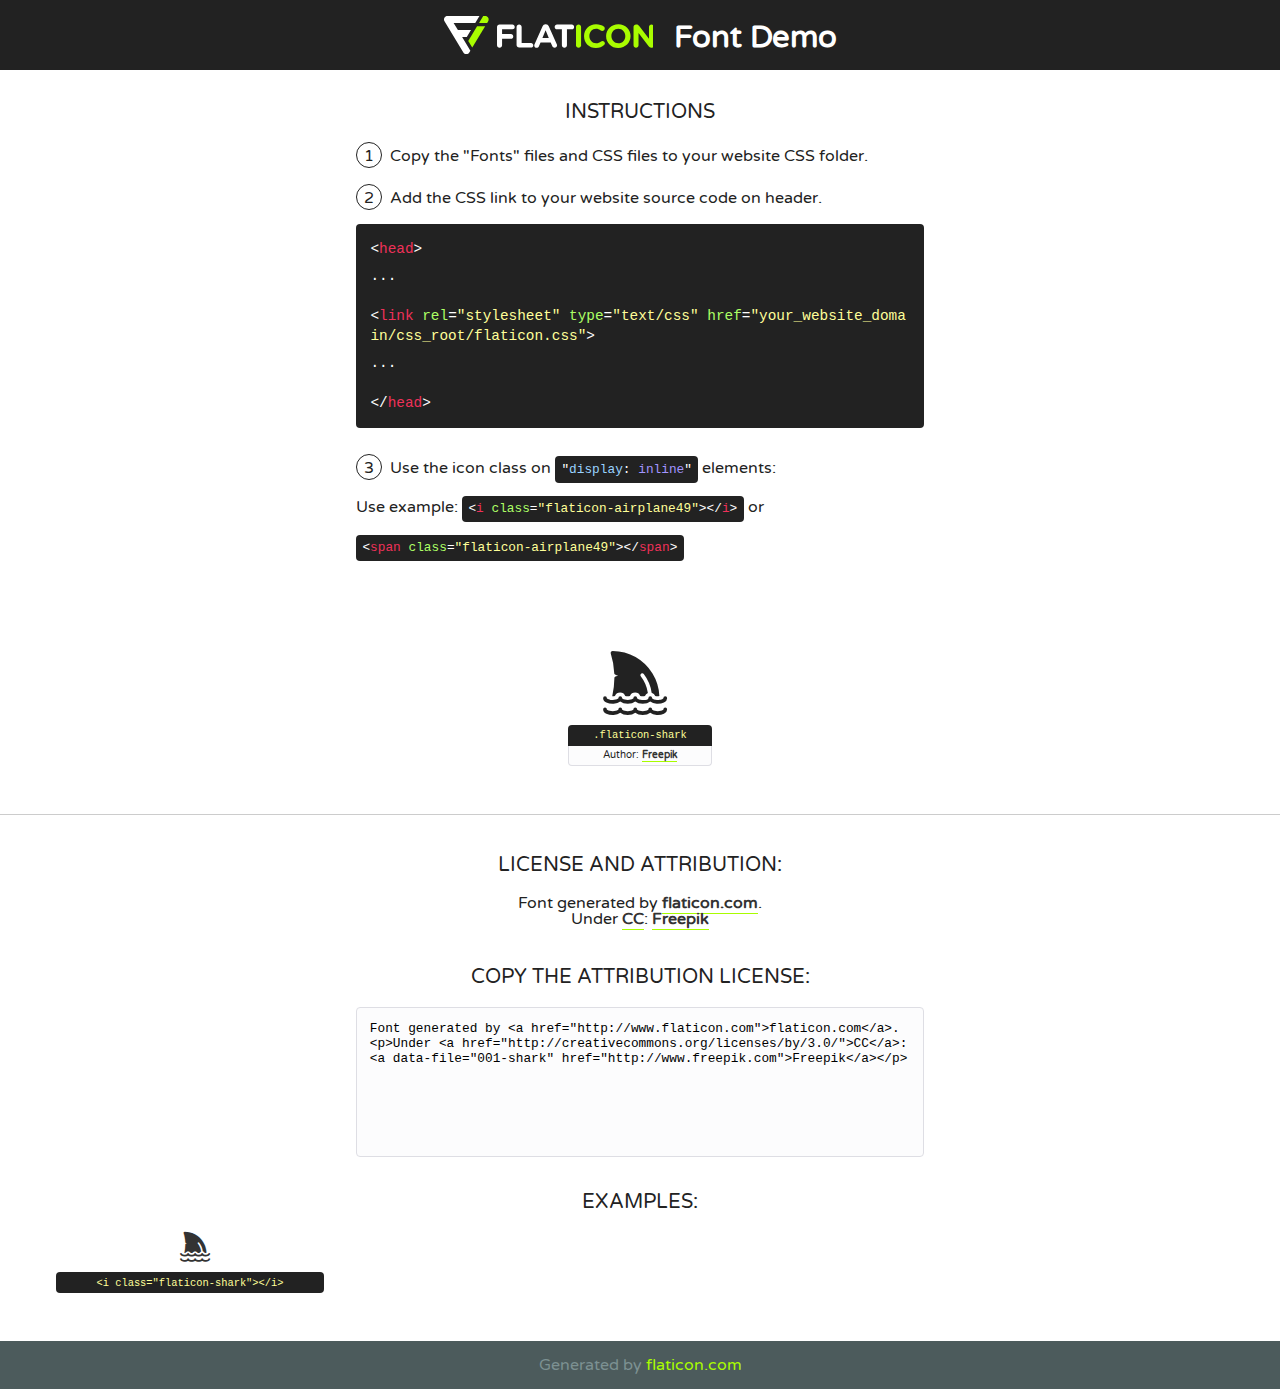
<file: font/flaticon.html>
<!DOCTYPE html>
<!--
  Flaticon icon font: Flaticon
  Creation date: 04/10/2018 21:18
-->
<html>
<!DOCTYPE html>
<html>

<head>
    <title>Flaticon WebFont</title>
    <link href="http://fonts.googleapis.com/css?family=Varela+Round" rel="stylesheet" type="text/css" />
    <link rel="stylesheet" type="text/css" href="flaticon.css">
    <meta charset="UTF-8">
    <style>
    html, body, div, span, applet, object, iframe,
    h1, h2, h3, h4, h5, h6, p, blockquote, pre,
    a, abbr, acronym, address, big, cite, code,
    del, dfn, em, img, ins, kbd, q, s, samp,
    small, strike, strong, sub, sup, tt, var,
    b, u, i, center,
    dl, dt, dd, ol, ul, li,
    fieldset, form, label, legend,
    table, caption, tbody, tfoot, thead, tr, th, td,
    article, aside, canvas, details, embed, 
    figure, figcaption, footer, header, hgroup, 
    menu, nav, output, ruby, section, summary,
    time, mark, audio, video {
        margin: 0;
        padding: 0;
        border: 0;
        font-size: 100%;
        font: inherit;
        vertical-align: baseline;
    }
    /* HTML5 display-role reset for older browsers */
    article, aside, details, figcaption, figure, 
    footer, header, hgroup, menu, nav, section {
        display: block;
    }
    body {
        line-height: 1;
    }
    ol, ul {
        list-style: none;
    }
    blockquote, q {
        quotes: none;
    }
    blockquote:before, blockquote:after,
    q:before, q:after {
        content: '';
        content: none;
    }
    table {
        border-collapse: collapse;
        border-spacing: 0;
    }
    body {
        font-family: 'Varela Round', Helvetica, Arial, sans-serif;
        font-size: 16px;
        color: #222;
    }
    a {
        color: #333;
        border-bottom: 1px solid #a9fd00;
        font-weight: bold;
        text-decoration: none;
    }
    * {
        -moz-box-sizing: border-box;
        -webkit-box-sizing: border-box;
        box-sizing: border-box;
        margin: 0;
        padding: 0;
    }
    [class^="flaticon-"]:before, [class*=" flaticon-"]:before, [class^="flaticon-"]:after, [class*=" flaticon-"]:after {
        font-family: Flaticon;
        font-size: 30px;
        font-style: normal;
        margin-left: 20px;
        color: #333;
    }
    .wrapper {
        max-width: 600px;
        margin: auto;
        padding: 0 1em;
    }
    .title {
        font-size: 1.25em;
        text-align: center;
        margin-bottom: 1em;
        text-transform: uppercase;
    }
    header {
        text-align: center;
        background-color: #222;
        color: #fff;
        padding: 1em;
    }
    header .logo {
        width: 210px;
        height: 38px;
        display: inline-block;
        vertical-align: middle;
        margin-right: 1em;
        border: none;
    }
    header strong {
        font-size: 1.95em;
        font-weight: bold;
        vertical-align: middle;
        margin-top: 5px;
        display: inline-block;
    }
    .demo {
        margin: 2em auto;
        line-height: 1.25em;
    }
    .demo ul li {
        margin-bottom: 1em;
    }
    .demo ul li .num {
        color: #222;
        border-radius: 20px;
        display: inline-block;
        width: 26px;
        padding: 3px;
        height: 26px;
        text-align: center;
        margin-right: 0.5em;
        border: 1px solid #222;
    }
    .demo ul li code {
        background-color: #222;
        border-radius: 4px;
        padding: 0.25em 0.5em;
        display: inline-block;
        color: #fff;
        font-family: Consolas,Monaco,Lucida Console,Liberation Mono,DejaVu Sans Mono,Bitstream Vera Sans Mono,Courier New, monospace;
        font-weight: lighter;
        margin-top: 1em;
        font-size: 0.8em;
        word-break: break-all;
    }
    .demo ul li code.big {
        padding: 1em;
        font-size: 0.9em;
    }
    .demo ul li code .red {
        color: #EF3159;
    }
    .demo ul li code .green {
        color: #ACFF65;
    }
    .demo ul li code .yellow {
        color: #FFFF99;
    }
    .demo ul li code .blue {
        color: #99D3FF;
    }
    .demo ul li code .purple {
        color: #A295FF;
    }
    .demo ul li code .dots {
        margin-top: 0.5em;
        display: block;
    }
    #glyphs {
        border-bottom: 1px solid #ccc;
        padding: 2em 0;
        text-align: center;
    }
    .glyph {
        display: inline-block;
        width: 9em;
        margin: 1em;
        text-align: center;
        vertical-align: top;
        background: #FFF;
    }
    .glyph .glyph-icon {
        padding: 10px;
        display: block;
        font-family:"Flaticon";
        font-size: 64px;
        line-height: 1;
    }
    .glyph .glyph-icon:before {
        font-size: 64px;
        color: #222;
        margin-left: 0;
    }
    .class-name {
        font-size: 0.65em;
        background-color: #222;
        color: #fff;
        border-radius: 4px 4px 0 0;
        padding: 0.5em;
        color: #FFFF99;
        font-family: Consolas,Monaco,Lucida Console,Liberation Mono,DejaVu Sans Mono,Bitstream Vera Sans Mono,Courier New, monospace;
    }
    .author-name {
        font-size: 0.6em;
        background-color: #fcfcfd;
        border: 1px solid #DEDEE4;
        border-top: 0;
        border-radius: 0 0 4px 4px;
        padding: 0.5em;
    }
    .class-name:last-child {
        font-size: 10px;
        color:#888;
    }
    .class-name:last-child a {
        font-size: 10px;
        color:#555;
    }
    .class-name:last-child a:hover {
        color:#a9fd00;
    }
    .glyph > input {
        display: block;
        width: 100px;
        margin: 5px auto;
        text-align: center;
        font-size: 12px;
        cursor: text;
    }
    .glyph > input.icon-input {
        font-family:"Flaticon";
        font-size: 16px;
        margin-bottom: 10px;
    }
    .attribution .title {
        margin-top: 2em;
    }
    .attribution textarea {
        background-color: #fcfcfd;
        padding: 1em;
        border: none;
        box-shadow: none;
        border: 1px solid #DEDEE4;
        border-radius: 4px;
        resize: none;
        width: 100%;
        height: 150px;
        font-size: 0.8em;
        font-family: Consolas,Monaco,Lucida Console,Liberation Mono,DejaVu Sans Mono,Bitstream Vera Sans Mono,Courier New, monospace;
        -webkit-appearance: none;
    }
    .iconsuse {
        margin: 2em auto;
        text-align: center;
        max-width: 1200px;
    }
    .iconsuse:after {
        content: '';
        display: table;
        clear: both;
    }
    .iconsuse .image {
        float: left;
        width: 25%;
        padding: 0 1em;
    }
    .iconsuse .image p {
        margin-bottom: 1em;
    }
    .iconsuse .image span {
        display: block;
        font-size: 0.65em;
        background-color: #222;
        color: #fff;
        border-radius: 4px;
        padding: 0.5em;
        color: #FFFF99;
        margin-top: 1em;
        font-family: Consolas,Monaco,Lucida Console,Liberation Mono,DejaVu Sans Mono,Bitstream Vera Sans Mono,Courier New, monospace;
    }
    #footer {
        text-align: center;
        background-color: #4C5B5C;
        color: #7c9192;
        padding: 1em;
    }
    #footer a {
        border: none;
        color: #a9fd00;
        font-weight: normal;
    }
    @media (max-width: 960px) {
        .iconsuse .image {
            width: 50%;
        }
    }
    @media (max-width: 560px) {
        .iconsuse .image {
            width: 100%;
        }
    }
    </style>
</head>

<body class="characters-off">

    <header>
        <a href="http://www.flaticon.com" target="_blank" class="logo">
            <svg version="1.1" xmlns="http://www.w3.org/2000/svg" xmlns:xlink="http://www.w3.org/1999/xlink" xmlns:a="http://ns.adobe.com/AdobeSVGViewerExtensions/3.0/" viewBox="0 0 560.875 102.036" enable-background="new 0 0 560.875 102.036" xml:space="preserve">
                <defs>
                </defs>
                <g>
                    <g class="letters">
                        <path fill="#ffffff" d="M141.596,29.675c0-3.777,2.985-6.767,6.764-6.767h34.438c3.426,0,6.15,2.728,6.15,6.15
                        c0,3.43-2.724,6.149-6.15,6.149h-27.674v13.091h23.719c3.429,0,6.151,2.724,6.151,6.15c0,3.43-2.723,6.149-6.151,6.149h-23.719
                        v17.574c0,3.773-2.986,6.761-6.764,6.761c-3.779,0-6.764-2.989-6.764-6.761V29.675z"></path>
                        <path fill="#ffffff" d="M193.844,29.149c0-3.781,2.985-6.767,6.764-6.767c3.776,0,6.763,2.985,6.763,6.767v42.957h25.039
                        c3.426,0,6.149,2.726,6.149,6.153c0,3.425-2.723,6.15-6.149,6.15h-31.802c-3.779,0-6.764-2.986-6.764-6.768V29.149z"></path>
                        <path fill="#ffffff" d="M241.891,75.71l21.438-48.407c1.492-3.341,4.215-5.357,7.906-5.357h0.792
                        c3.686,0,6.323,2.017,7.815,5.357l21.439,48.407c0.436,0.967,0.701,1.845,0.701,2.723c0,3.602-2.809,6.501-6.414,6.501
                        c-3.161,0-5.269-1.845-6.499-4.655l-4.132-9.661h-27.059l-4.301,10.102c-1.144,2.631-3.426,4.214-6.237,4.214
                        c-3.517,0-6.24-2.81-6.24-6.325C241.1,77.64,241.451,76.677,241.891,75.71z M279.932,58.666l-8.521-20.297l-8.526,20.297H279.932
                        z"></path>
                        <path fill="#ffffff" d="M314.864,35.387H301.86c-3.429,0-6.239-2.813-6.239-6.238c0-3.429,2.811-6.24,6.239-6.24h39.533
                        c3.426,0,6.237,2.811,6.237,6.24c0,3.425-2.811,6.238-6.237,6.238h-13.001v42.785c0,3.773-2.99,6.761-6.764,6.761
                        c-3.779,0-6.764-2.989-6.764-6.761V35.387z"></path>
                        <path fill="#A9FD00" d="M352.615,29.149c0-3.781,2.985-6.767,6.767-6.767c3.774,0,6.761,2.985,6.761,6.767v49.024
                        c0,3.773-2.987,6.761-6.761,6.761c-3.781,0-6.767-2.989-6.767-6.761V29.149z"></path>
                        <path fill="#A9FD00" d="M374.132,53.836v-0.179c0-17.481,13.178-31.801,32.065-31.801c9.22,0,15.459,2.458,20.557,6.238
                        c1.402,1.054,2.637,2.985,2.637,5.357c0,3.692-2.985,6.59-6.681,6.59c-1.845,0-3.071-0.702-4.044-1.319
                        c-3.776-2.813-7.729-4.393-12.562-4.393c-10.364,0-17.831,8.611-17.831,19.154v0.173c0,10.542,7.291,19.329,17.831,19.329
                        c5.715,0,9.492-1.756,13.359-4.834c1.049-0.874,2.458-1.491,4.039-1.491c3.429,0,6.325,2.813,6.325,6.236
                        c0,2.106-1.056,3.78-2.282,4.834c-5.539,4.834-12.036,7.733-21.878,7.733C387.572,85.464,374.132,71.493,374.132,53.836z"></path>
                        <path fill="#A9FD00" d="M433.009,53.836v-0.179c0-17.481,13.79-31.801,32.766-31.801c18.981,0,32.592,14.143,32.592,31.628v0.173
                        c0,17.483-13.785,31.807-32.769,31.807C446.625,85.464,433.009,71.32,433.009,53.836z M484.224,53.836v-0.179
                        c0-10.539-7.725-19.326-18.626-19.326c-10.893,0-18.449,8.611-18.449,19.154v0.173c0,10.542,7.73,19.329,18.626,19.329
                        C476.676,72.986,484.224,64.378,484.224,53.836z"></path>
                        <path fill="#A9FD00" d="M506.233,29.321c0-3.774,2.99-6.763,6.767-6.763h1.401c3.252,0,5.183,1.583,7.029,3.953l26.093,34.265
                        V29.059c0-3.692,2.99-6.677,6.681-6.677c3.683,0,6.671,2.985,6.671,6.677v48.934c0,3.78-2.987,6.765-6.764,6.765h-0.436
                        c-3.257,0-5.188-1.581-7.034-3.953l-27.056-35.492v32.944c0,3.687-2.985,6.676-6.678,6.676c-3.683,0-6.673-2.989-6.673-6.676
                        V29.321z"></path>
                    </g>
                    <g class="insignia">
                        <path fill="#ffffff" d="M48.372,56.137h12.517l11.156-18.537H37.186L25.688,18.539h57.825L94.668,0H9.271
                        C5.925,0,2.842,1.801,1.198,4.716c-1.644,2.907-1.593,6.482,0.134,9.343l50.38,83.501c1.678,2.781,4.689,4.476,7.938,4.476
                        c3.246,0,6.257-1.695,7.935-4.476l2.898-4.804L48.372,56.137z"></path>
                        <g class="i">
                            <path fill="#A9FD00" d="M93.575,18.539h0.031v0.004l21.652,0.004l2.705-4.488c1.727-2.861,1.778-6.436,0.133-9.343
                            C116.454,1.801,113.371,0,110.026,0h-5.294L93.575,18.539z"></path>
                            <polygon fill="#A9FD00" points="88.291,27.356 64.725,66.486 75.519,84.404 109.942,27.356"></polygon>
                        </g>
                    </g>
                </g>
            </svg>
        </a>
        <strong>Font Demo</strong>
    </header>


    <section class="demo wrapper">

        <p class="title">Instructions</p>

        <ul>
            <li>
                <span class="num">1</span>Copy the "Fonts" files and CSS files to your website CSS folder.
            </li>
            <li>
                <span class="num">2</span>Add the CSS link to your website source code on header.
                <code class="big">
                    &lt;<span class="red">head</span>&gt;
                    <br/><span class="dots">...</span>
                    <br/>&lt;<span class="red">link</span> <span class="green">rel</span>=<span class="yellow">"stylesheet"</span> <span class="green">type</span>=<span class="yellow">"text/css"</span> <span class="green">href</span>=<span class="yellow">"your_website_domain/css_root/flaticon.css"</span>&gt;
                    <br/><span class="dots">...</span>
                    <br/>&lt;/<span class="red">head</span>&gt;
                </code>
            </li>

            <li>
                <p>
                    <span class="num">3</span>Use the icon class on <code>"<span class="blue">display</span>:<span class="purple"> inline</span>"</code> elements:
                    <br />
                    Use example: <code>&lt;<span class="red">i</span> <span class="green">class</span>=<span class="yellow">&quot;flaticon-airplane49&quot;</span>&gt;&lt;/<span class="red">i</span>&gt;</code> or <code>&lt;<span class="red">span</span> <span class="green">class</span>=<span class="yellow">&quot;flaticon-airplane49&quot;</span>&gt;&lt;/<span class="red">span</span>&gt;</code>
            </li>
        </ul>

    </section>




   <section id="glyphs">          
    
      
        <div class="glyph"><div class="glyph-icon flaticon-shark"></div>
            <div class="class-name">.flaticon-shark</div>
            <div class="author-name">Author: <a data-file="001-shark" href="http://www.freepik.com">Freepik</a> </div> 
        </div>        
        

    </section>



    <section class="attribution wrapper"   style="text-align:center;">

      <div class="title">License and attribution:</div><div class="attrDiv">Font generated by <a href="http://www.flaticon.com">flaticon.com</a>. <div><p>Under <a href="http://creativecommons.org/licenses/by/3.0/">CC</a>: <a data-file="001-shark" href="http://www.freepik.com">Freepik</a></p>  </div>
      </div>
      <div class="title">Copy the Attribution License:</div>

    <textarea onclick="this.focus();this.select();">Font generated by &lt;a href=&quot;http://www.flaticon.com&quot;&gt;flaticon.com&lt;/a&gt;. <p>Under <a href="http://creativecommons.org/licenses/by/3.0/">CC</a>: <a data-file="001-shark" href="http://www.freepik.com">Freepik</a></p>  
     </textarea>

    </section>

    <section class="iconsuse">

          <div class="title">Examples:</div>            
             
            <div class="image">
                <p>
                    <i class="glyph-icon flaticon-shark"></i> 
                    <span>&lt;i class=&quot;flaticon-shark&quot;&gt;&lt;/i&gt;</span>
                </p>
            </div>
                       
        </div>
                            
    </section>

<div id="footer">
    <div>Generated by <a href="http://www.flaticon.com">flaticon.com</a>
    </div>
</div>



</body>
</html>
</file>
<file: font/flaticon.css>
/*
  	Flaticon icon font: Flaticon
  	Creation date: 04/10/2018 21:18
  	*/

@font-face {
  font-family: "Flaticon";
  src: url("./Flaticon.eot");
  src: url("./Flaticon.eot?#iefix") format("embedded-opentype"),
       url("./Flaticon.woff") format("woff"),
       url("./Flaticon.ttf") format("truetype"),
       url("./Flaticon.svg#Flaticon") format("svg");
  font-weight: normal;
  font-style: normal;
}

@media screen and (-webkit-min-device-pixel-ratio:0) {
  @font-face {
    font-family: "Flaticon";
    src: url("./Flaticon.svg#Flaticon") format("svg");
  }
}

[class^="flaticon-"]:before, [class*=" flaticon-"]:before,
[class^="flaticon-"]:after, [class*=" flaticon-"]:after {   
  font-family: Flaticon;
        font-size: 30px;
font-style: normal;
margin-right: 10px;
}

.flaticon-shark:before { content: "\f100"; }
</file>
